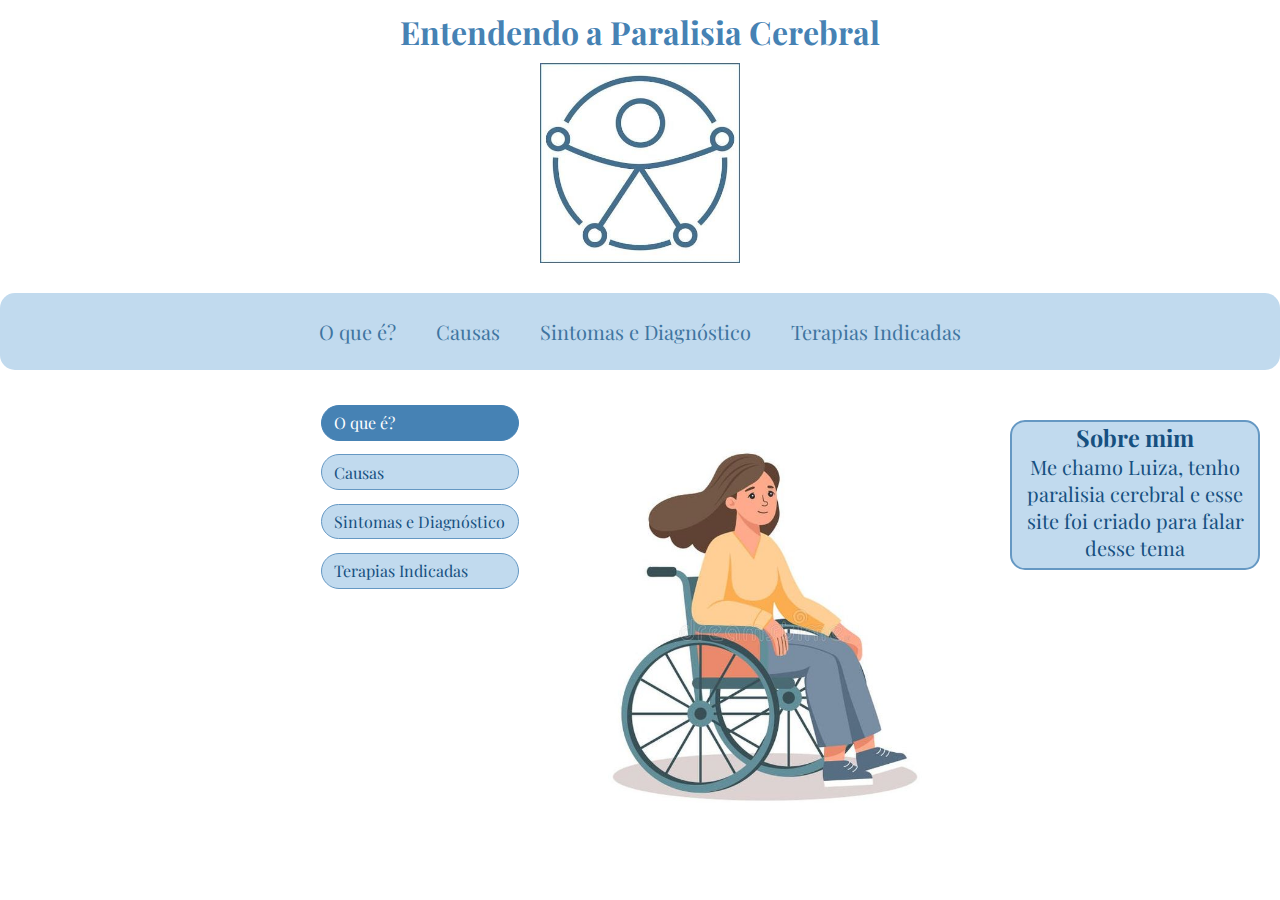
<file: blog-carmino/index.html>
<!DOCTYPE html> 
<html lang="pt-br">
<head>
    <meta charset="UTF-8">
    <meta name="viewport" content="width=device-width, initial-scale=1.0">
    <title>O seu guia sobre paralisia cerebral</title>
    <link rel="stylesheet" href="style.css">
</head>
<body>
    <div class="layout"> <!--div que recebe o grid, "pai" que passa pros filhos-->
        <div class="header">
            <h1>Entendendo a Paralisia Cerebral</h1>
            <img src="imagem2.jpeg" alt="Símbolo PCD">
        </div>
        <div class="subnav">
            <nav>
                <ul class="subnav-list">
                <li><a href="#oque">O que é?</a></li>
                    <li><a href="#causas">Causas</a></li>
                    <li><a href="#sintomas-dig">Sintomas e Diagnóstico</a></li>
                    <li><a href="#terapias">Terapias Indicadas</a></li>
                </ul>
            </nav>
        </div>
    
        <div class="main">
            <div class="intro">
                 <img src="imagem1.jpeg" alt="Uma imagem ilustrativa de uma mulher cadeirante">
            <div class="chips">
                <a class="chip is-active">O que é?</a>
                <a class="chip">Causas</a>
                <a class="chip">Sintomas e Diagnóstico</a>
                <a class="chip">Terapias Indicadas</a>
            </div>
            </div>
           
            <section id="oque">
                <h2 id="oque">O que é?</h2>
                <p>A paralisia cerebral é um distúrbio congênito neurológico de movimentação, tônus muscular ou postura. Essa condição acontece geralmente durante a gravidez, o trabalho de parto ou até a criança completar dois anos. </p>
            </section>
            <section id="causas">
                <h2 id="causas">Causas</h2>
                <p>A paralisia cerebral  tem algumas causas conhecidas, mas a principal é a falta de oxigênio no cérebro ou isquemia cerebral. Essa falta de oxigênio faz com que o cérebro se desenvolva com malformações, muitas vezes antes do nascimento, que resultam na paralisia cerebral.</p>
            </section>
            <section id="sintomas-dig">
                <h2 id="sintomas-dig">Sintomas e Diagnóstico</h2>
                <p>O principal sintoma da paralisia cerebral é a rigidez muscular, que dificulta o movimento dos braços e das pernas. No entanto, alguns sintomas podem aparecer, como epilepsia, convulsões, dificuldades respiratórias, atraso cognitivo, entre outros</p>
                <p>O diagnóstico é feito por exames de imagem, como: Ressonância, Tomografia e Encefalograma</p>
            </section>
            <section id="terapias">
                <h2>Terapias Indicadas</h2>
                <h3>Fisioterapia</h3>
                <p>O fisioterapeuta utiliza uma variedade de técnicas e exercícios terapêuticos para estimular o desenvolvimento motor do paciente. Isso pode incluir exercícios de fortalecimento muscular, alongamentos, treinamento de equilíbrio, coordenação motora e atividades funcionais.</p>
                <h3>Terapia Ocupacional</h3>
                <p>O terapeuta ocupacional: apoia indivíduos para alcançar uma participação significativa em ocupações significativas e adapta intervenções para atender a necessidades e preferências específicas de cada paciente.</p>
                <h3>Fonoaudiologia</h3>
                <p>A fonoaudiologia tem como foco nas seguintes áreas: terapia de linguagem e fala, comunicação alternativa e aumentativa, deglutição, alimentação e melhoria da função orofacial</p>
            
             <div class="footer">
                        <h3>Referências</h3>
                        <ul>
                            <li>https://www.rededorsaoluiz.com.br/doencas/paralisia-cerebral/</li>
                            <li> https://www.clinicarehabilitar.com.br/post/fisioterapia-para-crian%C3%A7as-com-paralisia-cerebral</li>
                            <li>https://www.physio-pedia.com/Overview_of_Occupational_Therapy_for_Cerebral_Palsy_with_Case_Examples</li>
                            <li>https://fonohub.com.br/paralisia-cerebral-causas-e-tratamento-na-fonoaudiologia/<li>
                        </ul>
                 </div>
                 </section>
        </div>
        <div class="aside">
            <h3>Sobre mim</h3>
            <p>Me chamo Luiza, tenho paralisia cerebral e esse site foi criado para falar desse tema</p>
        </div>
    </div>

   <script>
  document.addEventListener('DOMContentLoaded', function () {
    const links = document.querySelectorAll('.subnav-list a');
    const allSections = document.querySelectorAll('section');

    // Só no mobile: adiciona a classe content-section
    if (window.innerWidth <= 767) {
      allSections.forEach(sec => {
        sec.classList.add('content-section');
        sec.classList.remove('active'); // esconde tudo ao carregar
      });
    }

    links.forEach(link => {
      link.addEventListener('click', function (e) {
        if (window.innerWidth <= 767) {
          e.preventDefault();
          const targetId = this.getAttribute('href').replace('#', '');
          const target = document.getElementById(targetId);

          allSections.forEach(sec => sec.classList.remove('active'));
          if (target) {
            target.classList.add('active');
            target.scrollIntoView({ behavior: 'smooth' });
          }
        }
      });
    });
  });
</script>

</body>   
</html>
</file>
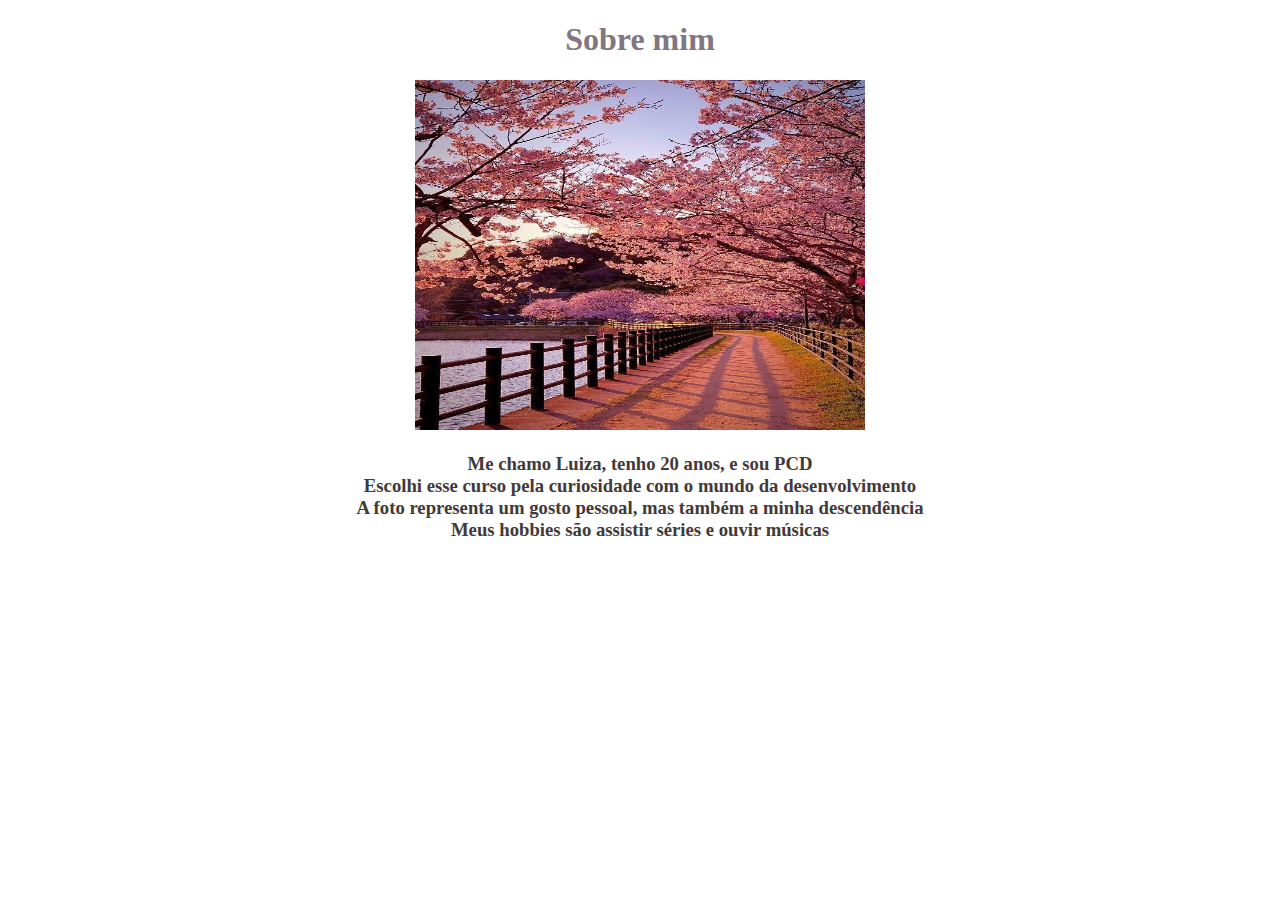
<file: atividade erica site/luiza.html>
<!DOCTYPE html>
<html lang="pt-br">
<head>
    <meta charset="UTF-8">
    <meta name="viewport" content="width=device-width, initial-scale=1.0">
    <title>Apresentação</title>
</head>

<body>
    <center>
         <h1 style="color: rgb(129, 118, 129);">Sobre mim </h1>
        <img src="cerejeira.jpeg.jpeg" alt= "Imagem de uma cerejeira" width="450" height="350">
        <h3>
         <p style="color:rgb(66, 57, 57)">Me chamo Luiza, tenho 20 anos, e sou PCD <br>
        Escolhi esse curso pela curiosidade com o mundo da desenvolvimento<br>
        A foto representa um gosto pessoal, mas também a minha descendência <br>
        Meus hobbies são assistir séries e ouvir músicas <br>
         </p>
        </h3>
       
    </center>

    
   
</body>
</html>
</file>
<file: blog-carmino/style.css>
@import url('https://fonts.googleapis.com/css2?family=Playfair+Display&display=swap');

* {
    margin: 0;
    padding: 0;
    box-sizing: border-box;
    font-family: "Playfair Display", serif;
}

/* esboço ASCII 
+------------------------+
|    header             | 
|   subnav              |
+-----------------------+
| aside  |  main       |
|        |             |
|        |            |
|        |           |
|        |           |
+--------------------+
|        footer      |
*/
html {
  scroll-behavior: smooth;   /* rolagem suave */
  scroll-padding-top: 80px;  /* deixa espaço pro header fixo */
}
:root {
    --h1: #4682B4;
    --li: #3f75a0;
    --h2: #598fba;
    --h3: #6598c3;
    --p: #165080;
    --border:#6598c3;
    --hover:#598fba;
    --backgroud-color: #c1daee;
}

@media(min-width:768px) {
    .layout {
    display: grid;  /* Transforma a div em um container Grid, permitindo organizar elementos em linhas e colunas */
    grid-template-areas: 
    "header header header" /* Define que a área 'header' ocupa 3 colunas (topo da página) */
    "subnav subnav subnav" /* Define que a área 'subnav' ocupa 3 colunas, logo abaixo do header */
    "main main aside"      /* Define que 'main' ocupa 2 colunas à esquerda e 'aside' 1 coluna à direita */
    "footer footer footer"; /* Define que o 'footer' ocupa 3 colunas na parte de baixo */           
    grid-template-columns: 2fr 2fr 1fr; /*Define largura das colunas: as duas primeiras colunas ocupam 2 frações cada, a terceira fração*/
    grid-template-rows: auto; /* Define que as linhas terão altura automática de acordo com o conteúdo */
   
}

.header {
    grid-area: header;
    display: flex;
    flex-direction: column;
    justify-content: space-between;
    align-items: center;
}
.header h1 {
    color: var(--h1);
    padding: 10px;
}
.header img {
    width: 200px;
}

.subnav {
    grid-area: subnav;
    margin-bottom: 0;
    padding-bottom: 0;
    display: flex;
    flex-direction: column; /* lista + footer em coluna */
    gap: 10px; /* espaço entre lista e footer */
    padding: 30px 0; 

}
.subnav-list  {
    display: flex;
    flex-wrap: wrap;
    width: 100%;
    justify-content: center;
    gap: 40px;
    list-style: none;
    padding: 25px;
    margin: 0;
    align-items: center;
    background-color: var(--backgroud-color);
    border-radius: 15px;
}

.subnav-list li a {
    font-size: 20px;
    color: var(--li);
    text-decoration: none;
}


.main {
    margin-top: 0;
    padding-top: 0;
    grid-area: main;
    display: flex;
    flex-direction: column;
}

.main section {        /* todos os tópicos */
  display: none;       /* escondidos por padrão */
}

.main section:target { /* mostra o selecionado */
  display: block;
}

.main img {
    width: 450px;
}
.main h2 {
    color: var(--h2);
    font-size: 25px;
    justify-content: center;
    padding: 10px;
    margin: 5px;
}
.main h3 {
    color: var(--h3);
    font-size: 25px;
    padding: 10px;
    margin: 5px;
}
.main p {
    color: var(--p);
    font-size: 20px;
    margin: 5px;
}

.intro {
  display: flex;
  flex-direction: row-reverse;
  gap: 1rem;
  align-items: flex-start; /* Corrigido */
  margin: 0;
  padding: 0;
}

.chips {
  display: flex;
  flex-direction: column;
  gap: 0.25rem;
  padding:0;
  border-radius: 8px;
  background-color:transparent;
  cursor: pointer;
  margin: 0;
}

.chip {
  padding: 0.4rem 0.8rem;
  border: 1px solid var(--border);
  border-radius: 999px;
  background-color:var(--backgroud-color);
  color: var(--p);
  text-decoration: none;
  margin: 0.3rem;
  display: inline-block;
}

.chip:hover {
  background-color: var(--hover);
  color: white;
}

.chip:focus-visible {
  outline: 2px dashed var(--h1);
  outline-offset: 2px;
}

.chip.is-active {
  background-color: var(--h1);
  color: white;
  border-color: var(--h1);
}


.aside {
    grid-area: aside;
    border: solid 2px var(--border);
    width: 250px;
    height: 150px;
    text-align: center;
    color: var(--p);
    background-color: var(--backgroud-color);
    border-radius: 15px;  
    font-size: 20px;
    margin: 20px;
}

.footer {
     display: none;
    margin-top: 30px;
    color: var(--p);
    text-align: start;
}

#terapias:target .footer {
    display: block;
}


h2 {
    scroll-margin-top: 80px; /* ajuste conforme a altura do seu header */
}
}
/*------------------------------*/


 @media(max-width: 767px) {
  .layout {
    display: grid;
    grid-template-areas:
      "header"
      "subnav"
      "main"
      "aside"
      "footer";
    grid-template-columns: 1fr;
    grid-template-rows: auto;
    gap: 10px;
    padding: 0 15px;
  }
  
  .header img {
    margin-top: 40px;
    width: 120px;
    
  }
  .header h1{
    color: var(--h1);
    position: relative;
    top: 100px;
    left: 160px;
    width: 300px;
  
  }

  .subnav {
  position: relative;
  display: flex;
  flex-direction: column;
  margin: 10px;
  gap: 1rem;
}

  .subnav-list {
    display: flex;
    flex: 1;
    flex-direction: column;
    flex-wrap: nowrap;
    overflow-x:auto;
    list-style: none;
    padding: 0;
    margin: 0;
    gap: 0.5rem;
  }

  .subnav-list li {
    padding: 0;
    margin: 0;
  }

  .subnav-list li a {
    text-decoration: none;
    white-space: nowrap;
    display: inline-block;
    padding: 0.5rem 1rem;
    background-color: var(--backgroud-color);
    border-radius: 4px;
    color:var(--p)
  }

  .chip {
    display: flex;
    flex-direction: column;
    width: 120px;
    margin: 10px;
    color: var(--h1);
    border: 2px solid ;
    padding: 5px;
    margin-bottom: 16px;
    cursor: pointer;
  }


  .content-section {
  display: none;
}

.content-section.active {
  display: block;
}

.main img {
    width: 70%;
    max-width: 100%;
    height: auto;

  }

  .main h2{
    margin-top: 15px;
    color: var(--h2);
  }

  .main p {
    color: var(--p);
    width: 450px;
  }

  .main h3 {
    color: var(--h3);
  }
  .footer {
    color: var(--p);
    flex: 0 0 120px;
  }

  .footer ul {
    margin: 0;
    padding: 0;
    list-style: none;
  }

  .aside {
     position: absolute;
     top: 230px;
    right: 0px;
    width: 140px;
    padding: 10px;
    color: var(--p);
  }

  
}
</file>
